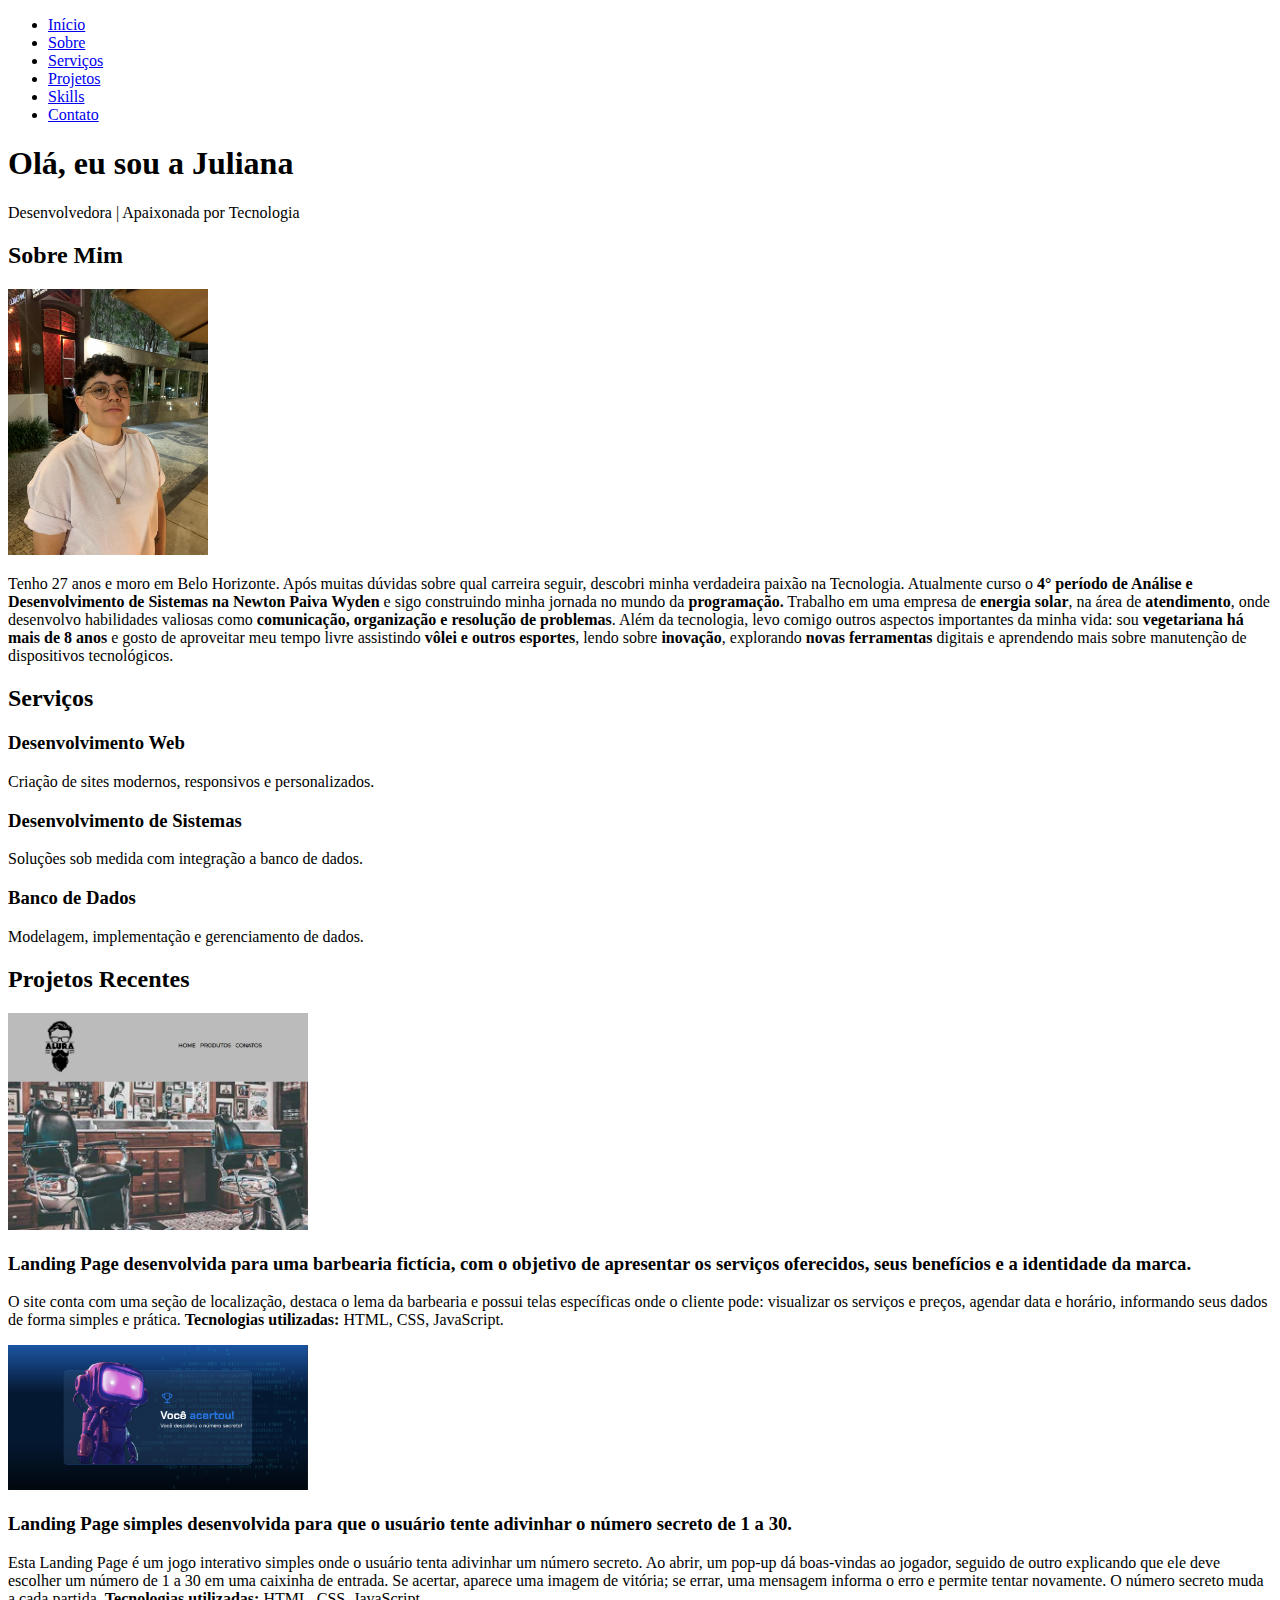
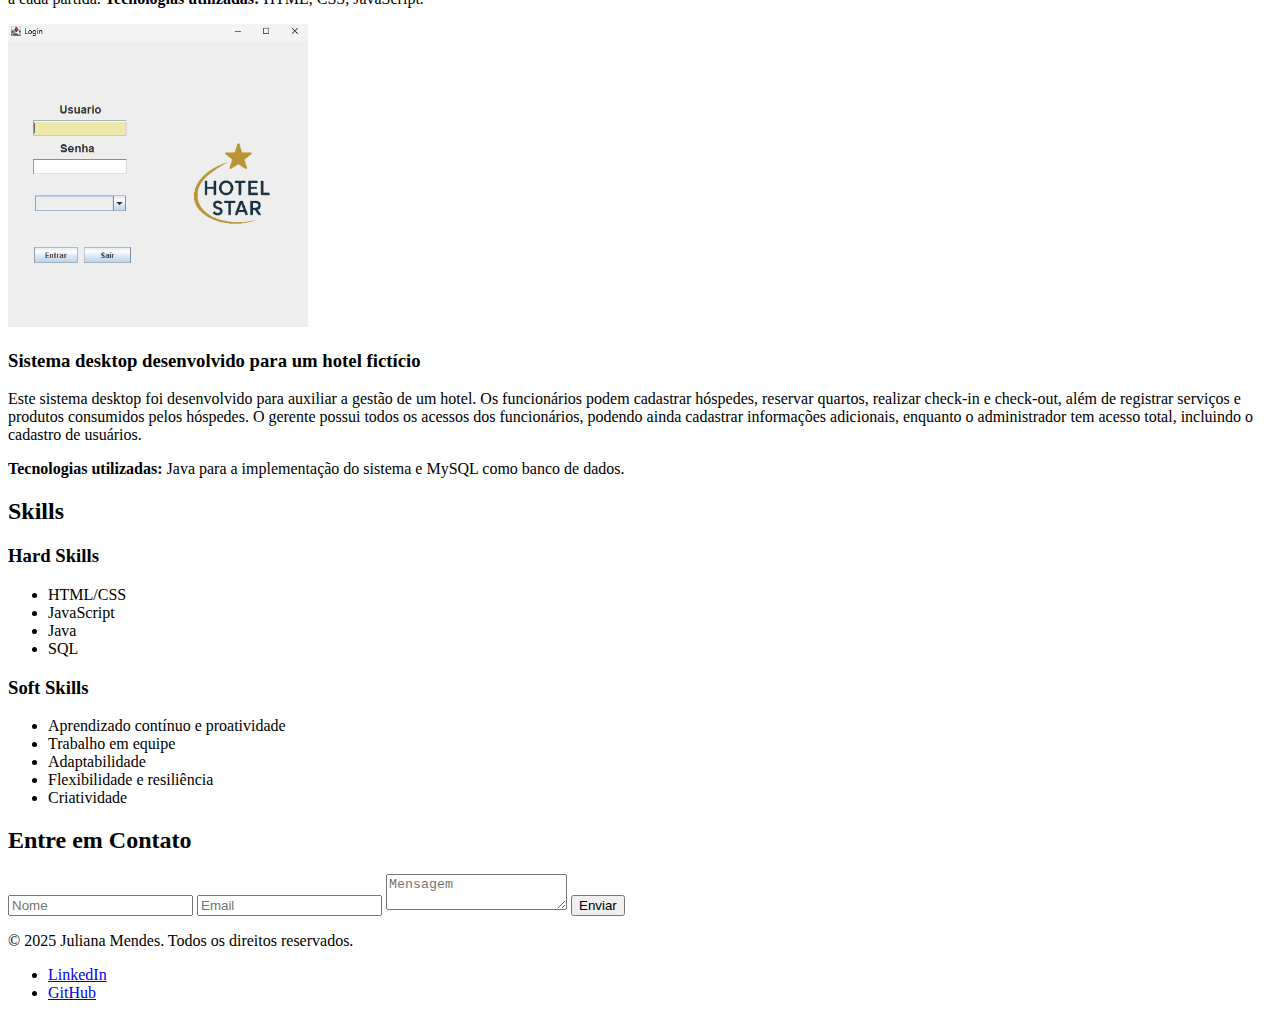
<file: atividade_PW/Esqueleto-Portfolio.html>
<!DOCTYPE html>
<html lang="pt-BR">
    <head>
        <meta charset="UTF-8">  
        <meta name="viewport" content="width=device-width", initial-scale="1.0">
        <title>Portifólio de Juliana</title>
    </head>
    <body>
        <!--HEADER-->
        <header>
            <nav>
                <ul>
                    <li><a href="#hero">Início</a></li>
                    <li><a href="#about">Sobre</a></li>
                    <li><a href="#servicos">Serviços</a></li>
                    <li><a href="#projetos">Projetos</a></li>
                    <li><a href="#skills">Skills</a></li>
                    <li><a href="#contato">Contato</a></li>
                </ul>
            </nav>
        </header>
        
        <!-- HERO SECTION (Banner Inicial) -->
        <section id="hero">
            <h1>Olá, eu sou a Juliana</h1>
            <p>Desenvolvedora | Apaixonada por Tecnologia</p>
        </section>
        
        <!--ABOUT-->
        <section id="about">
            <h2>Sobre Mim</h2>
            <img src="Img/Photo_Perfil.jpeg" alt="Foto de Juliana" width="200">
            <p>Tenho 27 anos e moro em Belo Horizonte.
            Após muitas dúvidas sobre qual carreira seguir, descobri minha verdadeira paixão na Tecnologia.
            Atualmente curso o <strong>4° período de Análise e Desenvolvimento de Sistemas na Newton Paiva Wyden</strong> e sigo construindo minha jornada no mundo da <strong>programação.</strong>

            Trabalho em uma empresa de <strong>energia solar</strong>, na área de <strong>atendimento</strong>, onde desenvolvo habilidades valiosas como <strong>comunicação, organização e resolução de problemas</strong>.

            Além da tecnologia, levo comigo outros aspectos importantes da minha vida: sou <strong>vegetariana há mais de 8 anos</strong> e gosto de aproveitar meu tempo livre assistindo <strong>vôlei e outros esportes</strong>, lendo sobre <strong>inovação</strong>, explorando <strong>novas ferramentas</strong> digitais e aprendendo mais sobre </strong>manutenção de dispositivos tecnológicos</strong>.</p>

        </section>

        <!--SERVIÇOS-->
        <section id="servicos">
            <h2>Serviços</h2>
            <article>
                <h3>Desenvolvimento Web</h3>
                <p>Criação de sites modernos, responsivos e personalizados.</p>
            </article>

            <article>
                <h3>Desenvolvimento de Sistemas</h3>
                <p>Soluções sob medida com integração a banco de dados.</p>
            </article>

            <article>
                <h3>Banco de Dados</h3>
                <p>Modelagem, implementação e gerenciamento de dados.</p>
            </article>
        </section>

        <!--PROJETOS-->
        <section id="projetos">
            <h2>Projetos Recentes</h2>
            <article>
                <img src="Img/Barbearia_home_1.png" alt="Projeto: Site da Barbearia Alura" width="300">
                <h3>Landing Page desenvolvida para uma barbearia fictícia, com o objetivo de apresentar os serviços oferecidos, seus benefícios e a identidade da marca.</h3>
                <p>O site conta com uma seção de localização, destaca o lema da barbearia e possui telas específicas onde o cliente pode:

                visualizar os serviços e preços,
                agendar data e horário, informando seus dados de forma simples e prática.
            
            <strong>Tecnologias utilizadas:</strong> HTML, CSS, JavaScript.</p>
            </article>

            <article>
                <img src="Img/JS-Game_Resultado.png" alt="Projeto: Jogo dos número secretos" width="300">

                <h3>Landing Page simples desenvolvida para que o usuário tente adivinhar o número secreto de 1 a 30.</h3>

                <p>Esta Landing Page é um jogo interativo simples onde o usuário tenta adivinhar um número secreto. Ao abrir, um pop-up dá boas-vindas ao jogador, seguido de outro explicando que ele deve escolher um número de 1 a 30 em uma caixinha de entrada. Se acertar, aparece uma imagem de vitória; se errar, uma mensagem informa o erro e permite tentar novamente. O número secreto muda a cada partida.
            
            <strong>Tecnologias utilizadas:</strong> HTML, CSS, JavaScript.</p>
            </article>
            <article>
                <img src="Img/Hotel-Star.png" alt="Projeto: Sistema dessktop de gerenciamento de Hotel" width="300">

                <h3>Sistema desktop desenvolvido para um hotel fictício</h3>

                <p>Este sistema desktop foi desenvolvido para auxiliar a gestão de um hotel. Os funcionários podem cadastrar hóspedes, reservar quartos, realizar check-in e check-out, além de registrar serviços e produtos consumidos pelos hóspedes. O gerente possui todos os acessos dos funcionários, podendo ainda cadastrar informações adicionais, enquanto o administrador tem acesso total, incluindo o cadastro de usuários.</p>

                <p><strong>Tecnologias utilizadas:</strong> Java para a implementação do sistema e MySQL como banco de dados.</p>
            </article>

        </section>

        <!-- SKILLS (Soft e Hard) -->
         <section id="skills">
            <h2>Skills</h2>
            <div>
                <h3>Hard Skills</h3>
                <ul>
                    <li>HTML/CSS</li>
                    <li>JavaScript</li>
                    <li>Java</li>
                    <li>SQL</li>
                </ul>
            </div>
            
            <div>
                <h3>Soft Skills</h3>
                <ul>
                    <li>Aprendizado contínuo e proatividade</li>
                    <li>Trabalho em equipe</li>
                    <li>Adaptabilidade</li>
                    <li>Flexibilidade e resiliência</li>
                    <li>Criatividade</li>
                </ul>
            </div>
         </section>

         <!-- CONTATO -->
        <section id="contato">
            <h2>Entre em Contato</h2>
            <from>
                <input type="text" placeholder="Nome" required>
                <input type="email" placeholder="Email" required>
                <textarea placeholder="Mensagem" required></textarea>
                <button type="submit">Enviar</button>
            </from>
        </section>

        <!-- FOOTER -->
         <footer>
            <p>&copy; 2025 Juliana Mendes. Todos os direitos reservados.</p>
            <ul>
                <li><a href="https://linkedin.com/in/jmendxx">LinkedIn</a></li>
                <li><a href="https://github.com/jmendxx">GitHub</a></li>
            </ul>
         </footer>
    </body>
</html>
</file>
